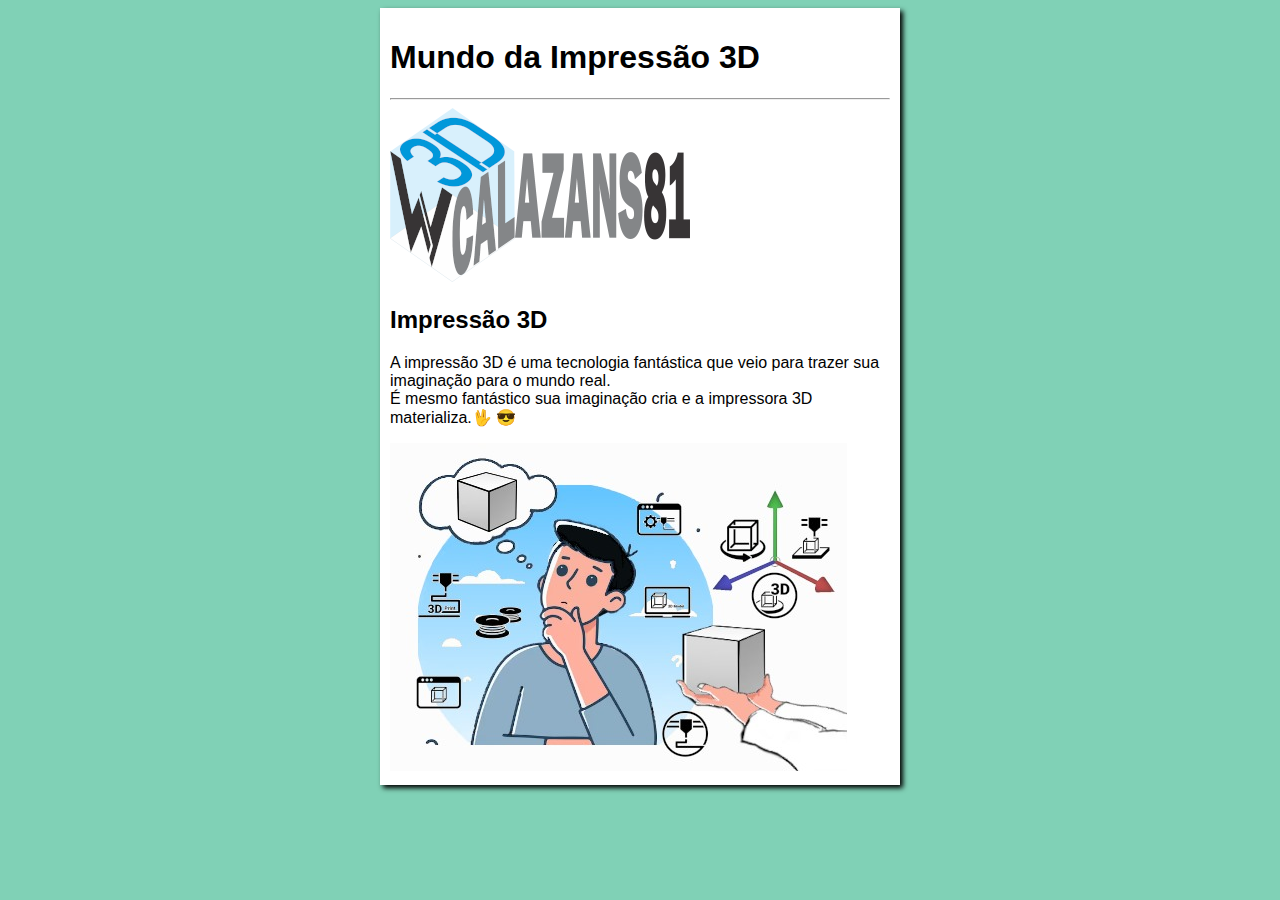
<file: index.html>
<!DOCTYPE html>
<html lang="pt_br">
<head>
    <meta charset="UTF-8">
    <meta name="viewport" content="width=device-width, initial-scale=1.0">
    <link rel="shortcut icon" href="imagens/logo_final3.ico" type="image/x-icon">
    <title>Site Wcalazans 3D</title>
    <link rel="stylesheet" href="estilos/style.css">
</head>
<body>
    <main>
        <header>
            <h1>Mundo da Impressão 3D</h1>
            <hr>
            <img src="imagens/logo_final300.png" alt="logo">
        </header>
        <article>
            <h2>Impressão 3D</h2>
            <p>A impressão 3D é uma tecnologia fantástica que veio para trazer sua imaginação para o mundo real. <br>
                É mesmo fantástico sua imaginação cria e a impressora 3D materializa.&#x1F596; &#x1F60E;</p>
            <img src="imagens/imagem_de_entrada.jpg" alt="genio">   
        
        </article>
    </main>
    
</body>
</html>
</file>
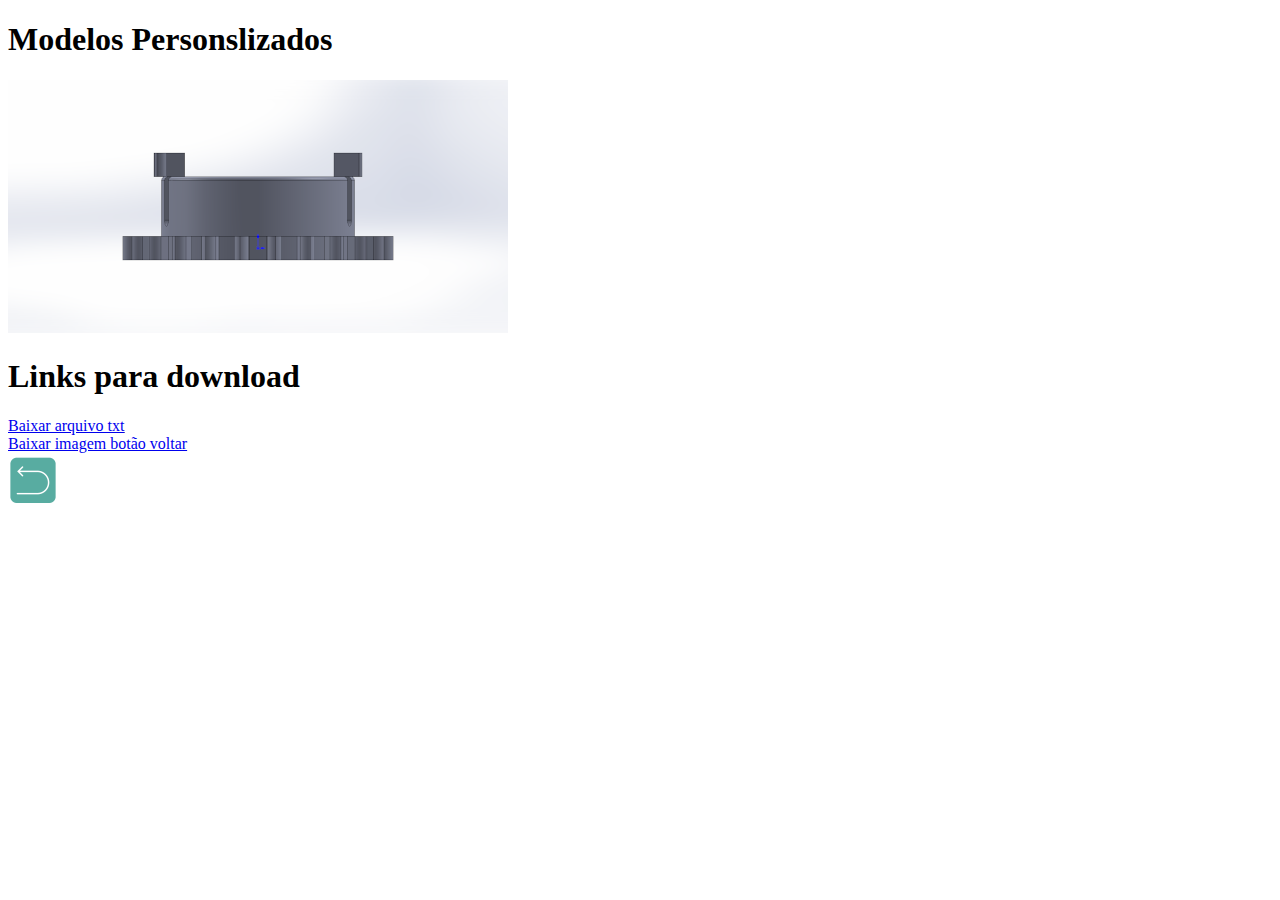
<file: mod_proprios.html>
<!DOCTYPE html>
<html lang="pt_br">
<head>
    <meta charset="UTF-8">
    <meta name="viewport" content="width=device-width, initial-scale=1.0">
    <title>Modelos personslizados</title>
</head>
<body>
    <h1>Modelos Personslizados</h1>

    <picture>
        <source media="(max-width: 750px)" srcset="imagens/tampa-parafuso-motop.png" type="image/png">
        <source media="(max-width: 1005)" srcset="imagens/tampa-parafuso-motom.png" type="image/png">
        <img src="imagens/tamp-parafuso-moto500.PNG" alt="imagem flexível">
            
    </picture>
    <h1>Links para download</h1>
    <u>
        <li><a href="download/comandos vscode html.txt" download="comandos vscode html.txt" type="application/zip">Baixar arquivo txt </a></li>
        <li><a href="download/botao_voltar.zip" download="botao_voltar.zip" type="application/zip">Baixar imagem botão voltar</a></li>
    </u>
    <a href="index.html" rel="prev"><img src="imagens/botao_voltar.png" alt="voltar"></a>
    
</body>
</html>
</file>
<file: estilos/style.css>
* {
    font-family: Arial, Helvetica, sans-serif;
    font-size: 16;
}

body {
    background-color: rgb(128, 209, 182);

}

main {
    background-color: white;
    width: 500px;
    margin: auto;
    padding: 10px;
    box-shadow: 3px 3px 5px rgba(0, 0, 0, 493);
}
</file>
